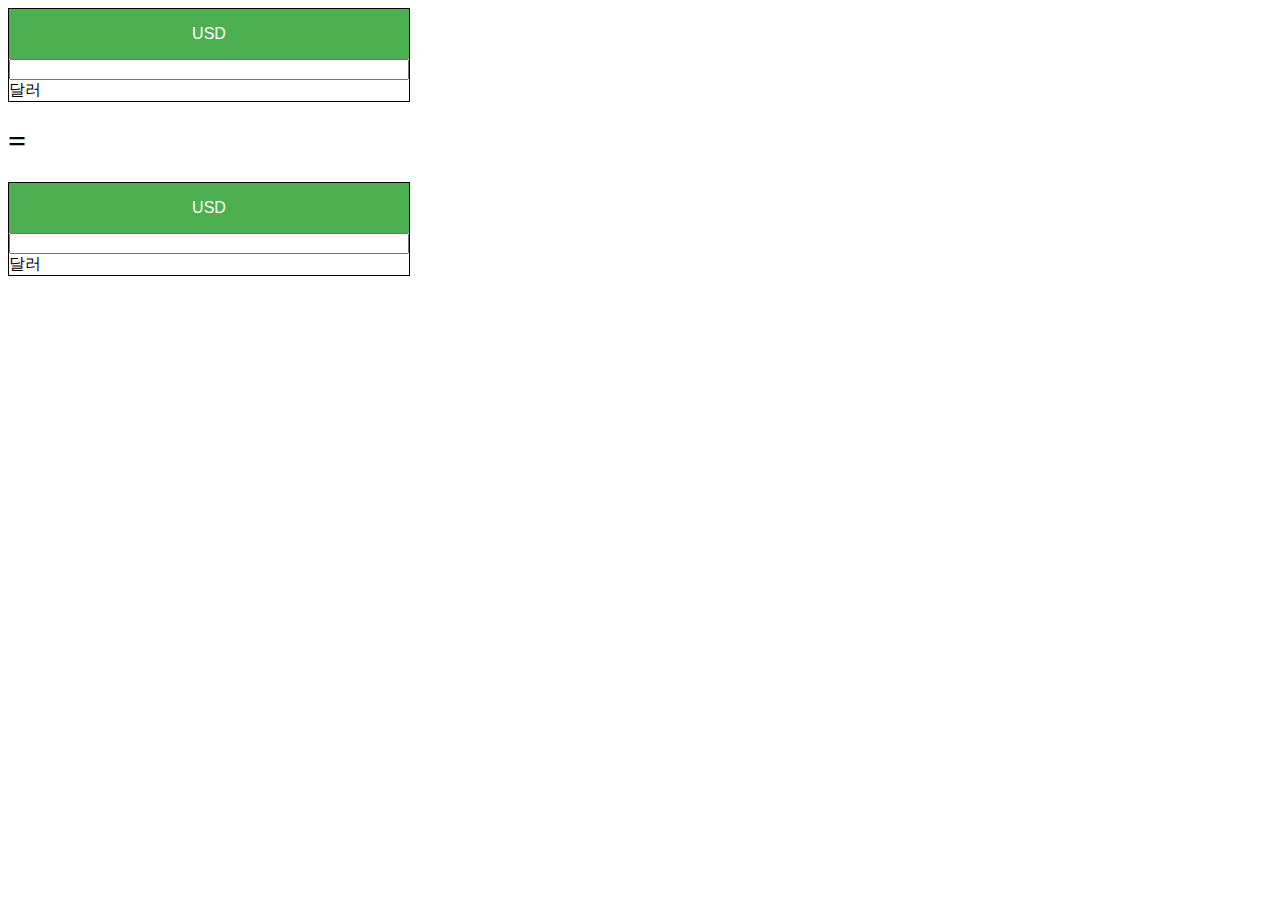
<file: index.html>
<!DOCTYPE html>
<html lang="en">
  <head>
    <meta charset="UTF-8" />
    <meta http-equiv="X-UA-Compatible" content="IE=edge" />
    <meta name="viewport" content="width=device-width, initial-scale=1.0" />
    <title>Document</title>
    <link rel="stylesheet" href="style.css" />
  </head>
  <body>
    <div class="exchange-box">
      <div class="dropdown">
        <button class="dropbtn" id="from-button">USD</button>
        <div class="dropdown-content" id="from-currency-list">
          <a href="#">USD</a>
          <a href="#">KRW</a>
          <a href="#">VND</a>
        </div>
      </div>
      <div class="input-area">
        <input type="number" id="from-input" onkeyup="convert()"/>
      </div>
      <div>달러</div>
    </div>
    <h1>=</h1>
    <div class="exchange-box">
        <div class="dropdown">
          <button class="dropbtn" id="to-button">USD</button>
          <div class="dropdown-content" id="to-currency-list">
            <a href="#">USD</a>
            <a href="#">KRW</a>
            <a href="#">VND</a>
          </div>
        </div>
        <div class="input-area">
          <input type="number" id="to-input" />
        </div>
        <div>달러</div>
      </div>
    <script src="main.js"></script>
  </body>
</html>
</file>
<file: style.css>
/* Style The Dropdown Button */

.exchange-box{
    border:1px solid black;
    width:400px;
}
.dropbtn {
    background-color: #4CAF50;
    color: white;
    padding: 16px;
    font-size: 16px;
    border: none;
    cursor: pointer;
    width:100%;
  }
  
  /* The container <div> - needed to position the dropdown content */
  .dropdown {
    position: relative;
    display: inline-block;
    width:100%;
    box-sizing: border-box;
  }
  
  /* Dropdown Content (Hidden by Default) */
  .dropdown-content {
    display: none;
    position: absolute;
    background-color: #f9f9f9;
    min-width: 160px;
    box-shadow: 0px 8px 16px 0px rgba(0,0,0,0.2);
    z-index: 1;
    width:100%;
  }
  
  /* Links inside the dropdown */
  .dropdown-content a {
    color: black;
    padding: 12px 16px;
    text-decoration: none;
    display: block;
  }
  
  /* Change color of dropdown links on hover */
  .dropdown-content a:hover {background-color: #f1f1f1}
  
  /* Show the dropdown menu on hover */
  .dropdown:hover .dropdown-content {
    display: block;
  }
  
  /* Change the background color of the dropdown button when the dropdown content is shown */
  .dropdown:hover .dropbtn {
    background-color: #3e8e41;
  }
  .input-area{
      width:100%;
      
  }
  .input-area input{
      width:100%;
      box-sizing: border-box;
  }
</file>
